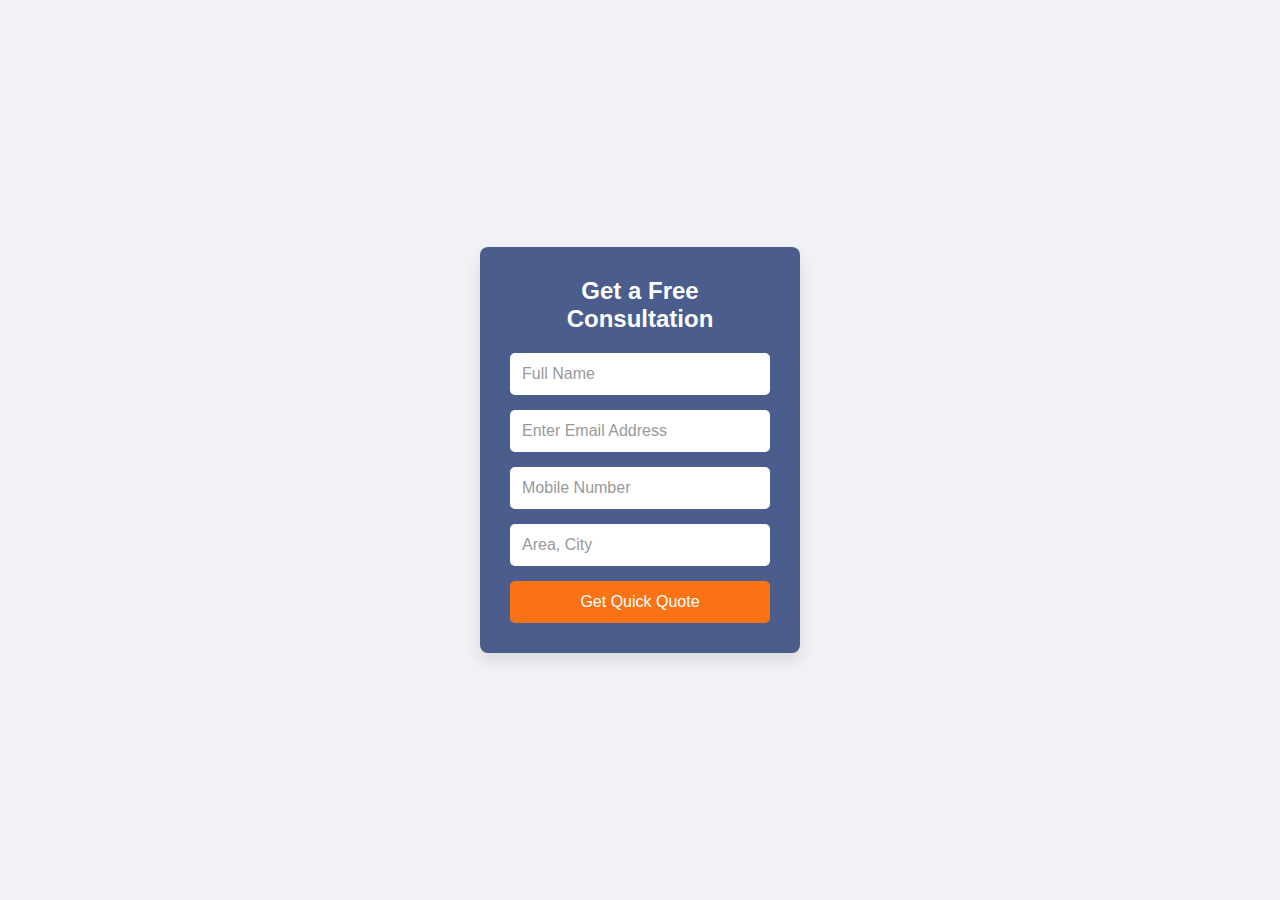
<file: contact.html>
<!DOCTYPE html>
<html lang="en">
<head>
    <meta charset="UTF-8">
    <meta name="viewport" content="width=device-width, initial-scale=1.0">
    <title>contact Form</title>
    <link rel="stylesheet" href="contactstyle.css">
</head>
<body >
    <div class="form-container">
        <h2>Get a Free Consultation</h2>
        <form>
            <input type="text" placeholder="Full Name" required>
            <input type="email" placeholder="Enter Email Address" required>
            <input type="tel" placeholder="Mobile Number" required>
            <input type="text" placeholder="Area, City" required>
            <button type="submit">Get Quick Quote</button>
        </form>
    </div>

    
</body>

</html>
</file>
<file: contactstyle.css>
* {
    margin: 0;
    padding: 0;
    box-sizing: border-box;
}

body {
    display: flex;
    justify-content: center;
    align-items: center;
    height: 100vh;
    background-color: #f0f2f5;
    font-family: Arial, sans-serif;
}

.form-container {
    background-color: #4A5D8D; /* Blue background */
    padding: 30px;
    border-radius: 8px;
    width: 320px;
    box-shadow: 0 8px 16px rgba(0, 0, 0, 0.1);
}

h2 {
    color: #ffffff;
    text-align: center;
    margin-bottom: 20px;
}

form {
    display: flex;
    flex-direction: column;
}

input {
    padding: 12px;
    margin-bottom: 15px;
    border-radius: 5px;
    border: none;
    outline: none;
    font-size: 16px;
}

input::placeholder {
    color: #999;
}

button {
    background-color: #f97316; /* Orange button */
    color: #ffffff;
    border: none;
    border-radius: 5px;
    padding: 12px;
    font-size: 16px;
    cursor: pointer;
    transition: background-color 0.3s ease;
}

button:hover {
    background-color: #e05c0b;
}
</file>
